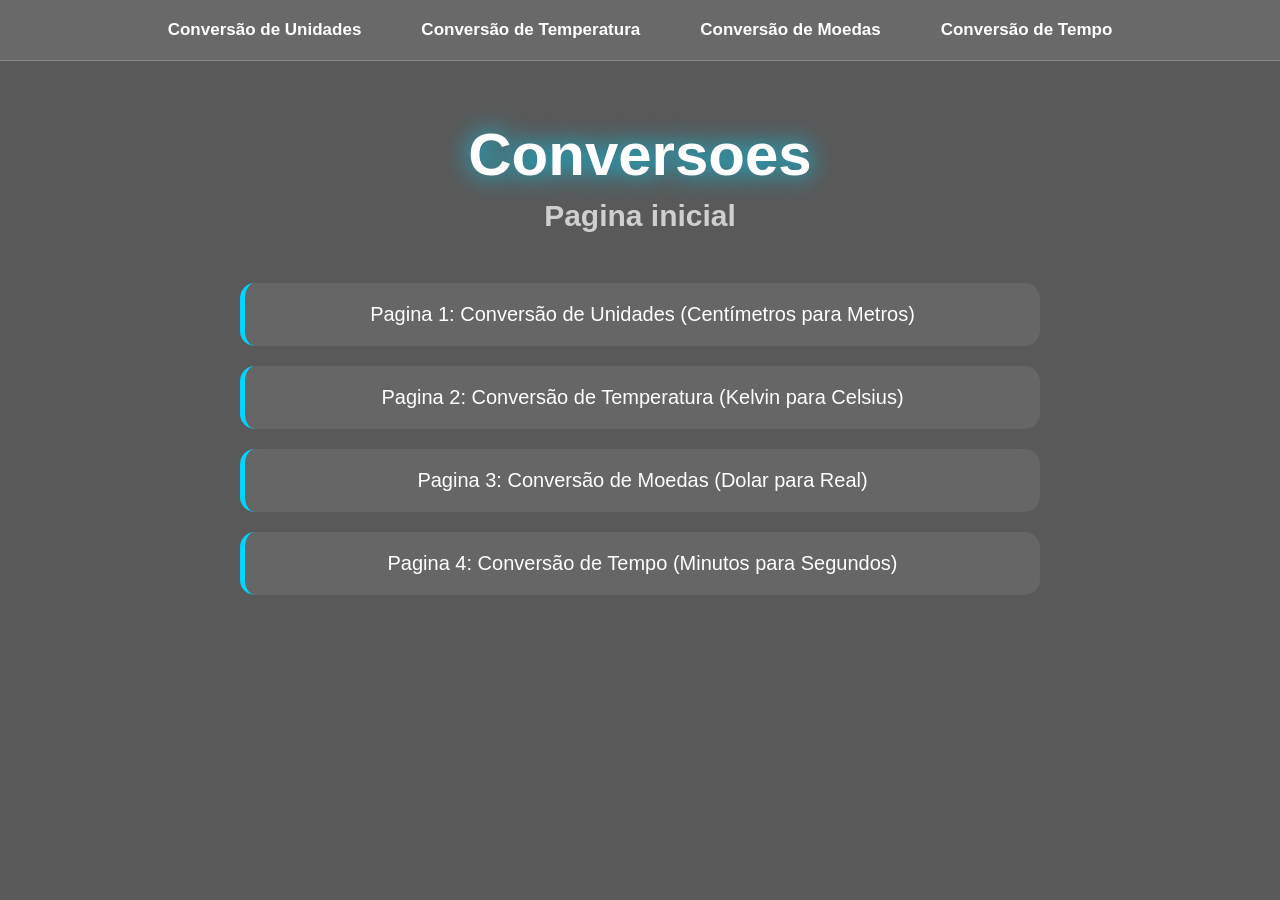
<file: index.html>
<!DOCTYPE html>
<html lang="pt">
<head>
    <meta charset="UTF-8">
    <meta name="viewport" content="width=device-width, initial-scale=1.0">
    <title>Inicio</title>
    <link rel="stylesheet" href="index.css">
</head>
<body>
    <nav class="menu_conversao">
        <ul>
            <li><a href="unidade.html">Conversão de Unidades</a></li>
            <li><a href="temperatura.html">Conversão de Temperatura</a></li>
            <li><a href="moedas.html">Conversão de Moedas</a></li>
            <li><a href="tempo.html">Conversão de Tempo</a></li>
        </ul>
    </nav>
    <h1>Conversoes</h1>
    <h2>Pagina inicial</h2>

        <p>Pagina 1: Conversão de Unidades (Centímetros para Metros)</p>
        <p>Pagina 2: Conversão de Temperatura (Kelvin para Celsius)</p>
        <p>Pagina 3: Conversão de Moedas (Dolar para Real)</p>
        <p>Pagina 4: Conversão de Tempo (Minutos para Segundos)</p>
</body>
</html>
</file>
<file: index.css>
/* ===== RESET ===== */

*{
    margin: 0;
    padding: 0;
    box-sizing: border-box;
}

/* ===== BODY ===== */

body{
    font-family: 'Segoe UI', Tahoma, Geneva, Verdana, sans-serif;

    min-height: 100vh;

    background:
    linear-gradient(
        rgba(0,0,0,0.65),
        rgba(0,0,0,0.65)
    ),
    url("https://images.unsplash.com/photo-1516321318423-f06f85e504b3?w=1600");

    background-size: cover;
    background-position: center;
    background-attachment: fixed;

    color: white;

    text-align: center;

    padding-top: 120px;
}

/* ===== MENU ===== */

.menu_conversao{
    position: fixed;

    top: 0;
    left: 0;

    width: 100%;

    background: rgba(255,255,255,0.1);

    backdrop-filter: blur(15px);

    border-bottom: 1px solid rgba(255,255,255,0.2);

    z-index: 1000;
}

.menu_conversao ul{
    list-style: none;

    display: flex;

    justify-content: center;

    flex-wrap: wrap;

    gap: 20px;

    padding: 20px;
}

.menu_conversao a{
    text-decoration: none;

    color: white;

    font-size: 17px;

    font-weight: bold;

    padding: 12px 20px;

    border-radius: 30px;

    transition: 0.3s;
}

.menu_conversao a:hover{
    background: #00d4ff;

    color: #111;

    transform: translateY(-3px);

    box-shadow: 0 0 20px #00d4ff;
}

/* ===== TITULOS ===== */

h1{
    font-size: 60px;

    margin-bottom: 10px;

    text-shadow: 0 0 25px #00d4ff;
}

h2{
    font-size: 30px;

    color: #cfcfcf;

    margin-bottom: 50px;
}

/* ===== PARÁGRAFOS ===== */

p{
    width: 70%;

    max-width: 800px;

    margin: 20px auto;

    padding: 20px;

    font-size: 20px;

    background: rgba(255,255,255,0.08);

    backdrop-filter: blur(10px);

    border-radius: 15px;

    border-left: 5px solid #00d4ff;

    transition: 0.3s;
}

p:hover{
    transform: scale(1.03);

    background: rgba(255,255,255,0.15);

    box-shadow: 0 0 20px rgba(0,212,255,0.4);
}

/* ===== RESPONSIVO ===== */

@media(max-width: 768px){

    h1{
        font-size: 40px;
    }

    h2{
        font-size: 24px;
    }

    p{
        width: 90%;
        font-size: 17px;
    }

    .menu_conversao ul{
        gap: 10px;
    }

    .menu_conversao a{
        font-size: 14px;
        padding: 10px 15px;
    }

}
</file>
